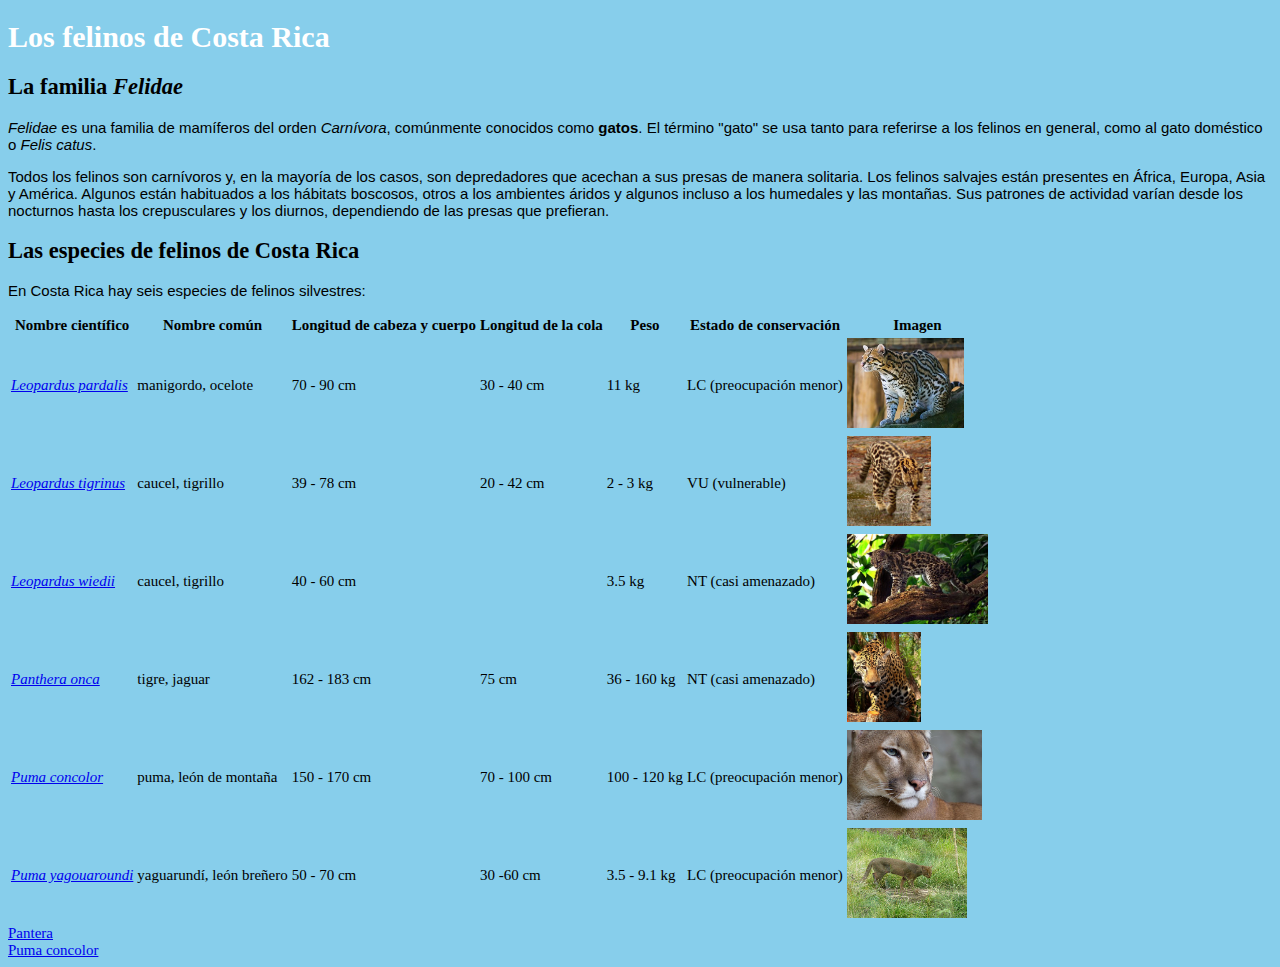
<file: index.html>
<!DOCTYPE html>
<html lang="es">
<head>
    <meta charset="UTF-8">
    <link rel="stylesheet" href="css/estilos.css">
    <title>Los Felinos de Costa Rica</title>     
</head>
<body>
    <!-- Comentario -->
    <h1>Los felinos de Costa Rica</h1>
    <h2>La familia <em>Felidae</em></h2>
    
    <p>
    <em>Felidae</em> es una familia de mamíferos del orden <em>Carnívora</em>, comúnmente conocidos como <strong>gatos</strong>. El término "gato" se usa tanto para referirse a los felinos en general, como al gato doméstico o <em>Felis catus</em>. 
    <p>
    Todos los felinos son carnívoros y, en la mayoría de los casos, son depredadores que acechan a sus presas de manera solitaria. Los felinos salvajes están presentes en África, Europa, Asia y América. Algunos están habituados a los hábitats boscosos, otros a los ambientes áridos y algunos incluso a los humedales y las montañas. Sus patrones de actividad varían desde los nocturnos hasta los crepusculares y los diurnos, dependiendo de las presas que prefieran. 
    <p>
    
    <h2>Las especies de felinos de Costa Rica</h2>
    
    <p>
    En Costa Rica hay seis especies de felinos silvestres: 
    <p>
    
    <table>
        <thead>
            <tr>
                <th>Nombre científico</th><th>Nombre común</th><th>Longitud de cabeza y cuerpo</th><th>Longitud de la cola</th><th>Peso</th><th>Estado de conservación</th><th>Imagen</th>
            </tr>
        </thead>
        <tbody>
            <tr>
                <td><a href="https://es.wikipedia.org/wiki/Leopardus_pardalis"><em>Leopardus pardalis</em></a></td><td>manigordo, ocelote</td><td>70 - 90 cm</td><td>30 - 40 cm</td><td>11 kg</td><td>LC (preocupación menor)</td><td><img src="img/Ocelot_(Jaguatirica)_Zoo_Itatiba.jpg" alt="Leopardus pardalis" height="90"></td>
            </tr>
            <tr>
                <td><a href="https://es.wikipedia.org/wiki/Leopardus_tigrinus"><em>Leopardus tigrinus</em></a></td><td>caucel, tigrillo</td><td>39 - 78 cm</td><td>20 - 42 cm</td><td>2 - 3 kg</td><td>VU (vulnerable)</td><td><img src="img/345px-Tika2009Jan24.jpg" alt="Leopardus tigrinus" height="90"></td>
            </tr>
            <tr>
                <td><a href="https://es.wikipedia.org/wiki/Leopardus_wiedii"><em>Leopardus wiedii</em></a></td><td>caucel, tigrillo</td><td>40 - 60 cm</td><td></td><td>3.5 kg</td><td>NT (casi amenazado)</td><td><img src="img/375px-Margaykat_Leopardus_wiedii.jpg" alt="Leopardus wiedii" height="90"></td>
            </tr>
            <tr>
                <td><a href="https://es.wikipedia.org/wiki/Panthera_onca"><em>Panthera onca</em></a></td><td>tigre, jaguar</td><td>162 - 183 cm</td><td>75 cm</td><td>36 - 160 kg</td><td>NT (casi amenazado)</td><td><img src="img/375px-Junior-Jaguar-Belize-Zoo.jpg" alt="Panthera onca" height="90"></td>
            </tr>
            <tr>
                <td><a href="https://es.wikipedia.org/wiki/Puma_concolor"><em>Puma concolor</em></a></td><td>puma, león de montaña</td><td>150 - 170 cm</td><td>70 - 100 cm</td><td>100 - 120 kg</td><td>LC (preocupación menor)</td><td><img src="img/Puma_face.jpg" alt="Puma concolor" height="90"></td>
            </tr>
            <tr>
                <td><a href="https://es.wikipedia.org/wiki/Herpailurus_yagouaroundi"><em>Puma yagouaroundi</em></a></td><td>yaguarundí, león breñero</td><td>50 - 70 cm</td><td>30 -60 cm</td><td>3.5 - 9.1 kg</td><td>LC (preocupación menor)</td><td><img src="img/375px-Puma_yaguarondi.jpg" alt="Puma yagouaroundi" height="90"></td>
            </tr>
        </tbody>
    </table>
    
    <nav>
      <ul>
        <li><a href="panhera-onca.html">Pantera</a></li>
        <li><a href="puma-concolor.html">Puma concolor</a></li>
      </ul>
    </nav>
    
</body>
</html>
</file>
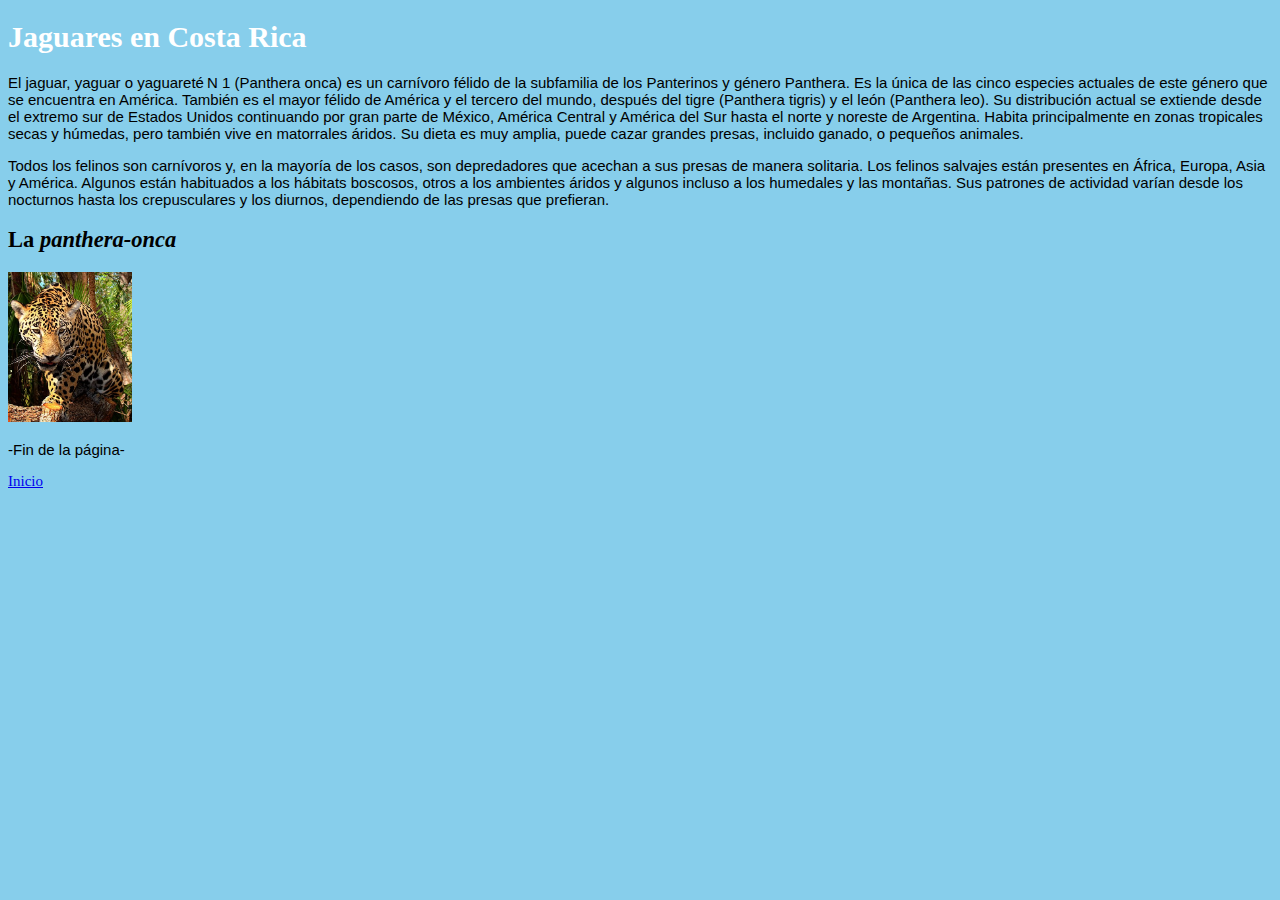
<file: panhera-onca.html>
<!DOCTYPE html>
<html lang="es">
<head>
    <meta charset="UTF-8">
    <link rel="stylesheet" href="css/estilos.css">
    <title>Panthera-onca</title>     
</head>
<body>
    <!-- Comentario -->
    <h1>Jaguares en Costa Rica</h1>
    
    <p>
    El jaguar, yaguar o yaguareté N 1​ (Panthera onca) es un carnívoro félido de la subfamilia de los Panterinos y género Panthera. Es la única de las cinco especies actuales de este género que se encuentra en América. También es el mayor félido de América y el tercero del mundo, después del tigre (Panthera tigris) y el león (Panthera leo). Su distribución actual se extiende desde el extremo sur de Estados Unidos continuando por gran parte de México, América Central y América del Sur hasta el norte y noreste de Argentina. Habita principalmente en zonas tropicales secas y húmedas, pero también vive en matorrales áridos. Su dieta es muy amplia, puede cazar grandes presas, incluido ganado, o pequeños animales.    <p>
    Todos los felinos son carnívoros y, en la mayoría de los casos, son depredadores que acechan a sus presas de manera solitaria. Los felinos salvajes están presentes en África, Europa, Asia y América. Algunos están habituados a los hábitats boscosos, otros a los ambientes áridos y algunos incluso a los humedales y las montañas. Sus patrones de actividad varían desde los nocturnos hasta los crepusculares y los diurnos, dependiendo de las presas que prefieran. 
    <p>
    
    <h2>La <em>panthera-onca</em></h2>
    <img src="img/375px-Junior-Jaguar-Belize-Zoo.jpg" alt="Panthera onca" height="150">
    <p>
    -Fin de la página-
    <p>
    
    <nav>
      <ul>
        <li><a href="index.html">Inicio</a></li>
      </ul>
    </nav>

 </body>
</html>
</file>
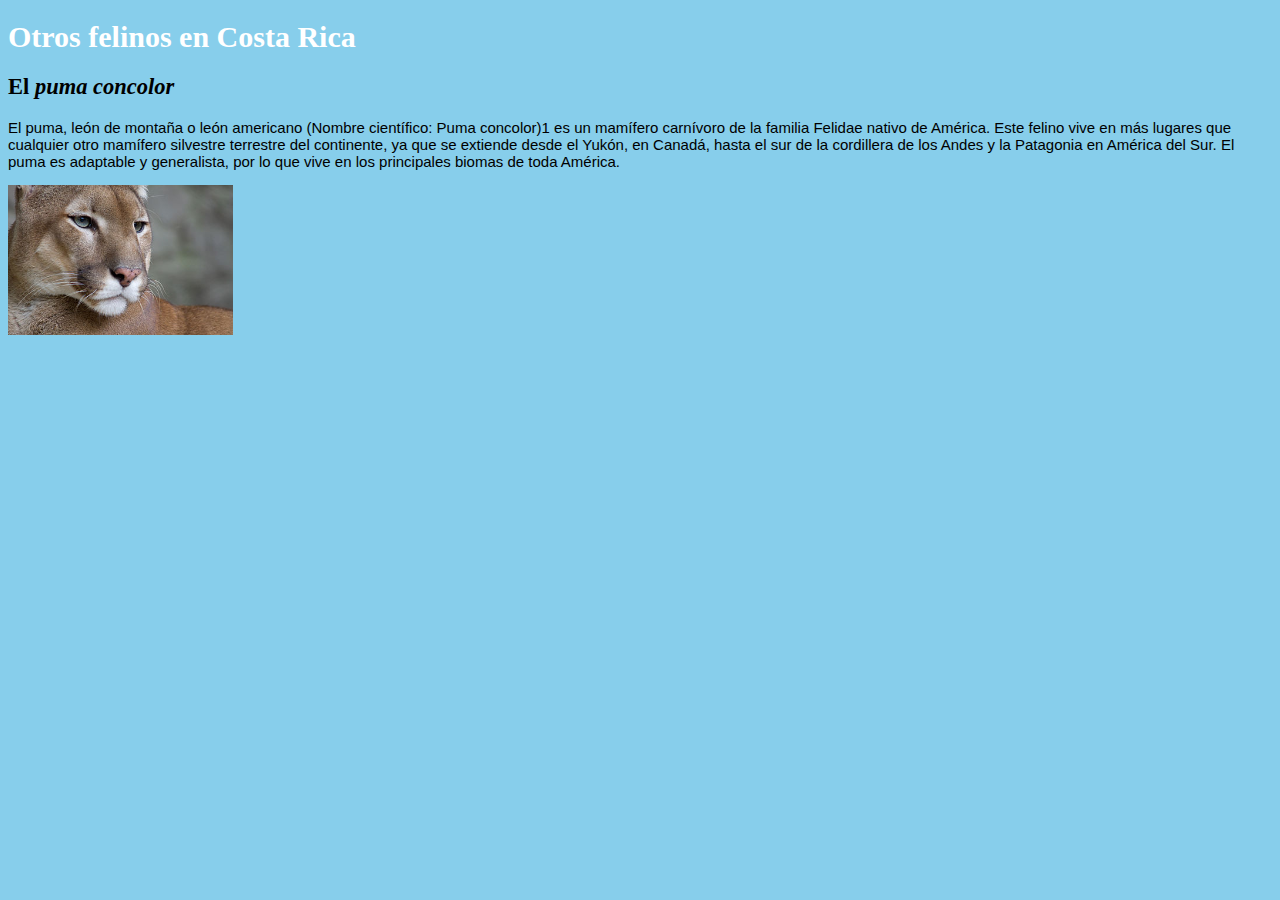
<file: puma-concolor.html>
<!DOCTYPE html>
<html lang="es">
<head>
    <meta charset="UTF-8">
    <link rel="stylesheet" href="css/estilos.css">
    <title>Puma-concolor</title>     
</head>
<body>
    <!-- Comentario -->
    <h1>Otros felinos en Costa Rica</h1>
    
    <h2>El <em>puma concolor</em></h2>
    <p>
    El puma, león de montaña o león americano (Nombre científico: Puma concolor)1​ es un mamífero carnívoro de la familia Felidae nativo de América. Este felino vive en más lugares que cualquier otro mamífero silvestre terrestre del continente, ya que se extiende desde el Yukón, en Canadá, hasta el sur de la cordillera de los Andes y la Patagonia en América del Sur. El puma es adaptable y generalista, por lo que vive en los principales biomas de toda América.    <p>
    <p>  
    <img src="img/Puma_face.jpg" alt="Puma concolor" height="150">
    
 </body>
</html>
</file>
<file: css/estilos.css>
p {
    font-family:Arial;
}

h1 {
    color:white;
}  

body {
    background-color:#87ceeb;
    font-size: 15px;
}

ul {
  list-style-type: none;
  margin: 0;
  padding: 0;
}
</file>
